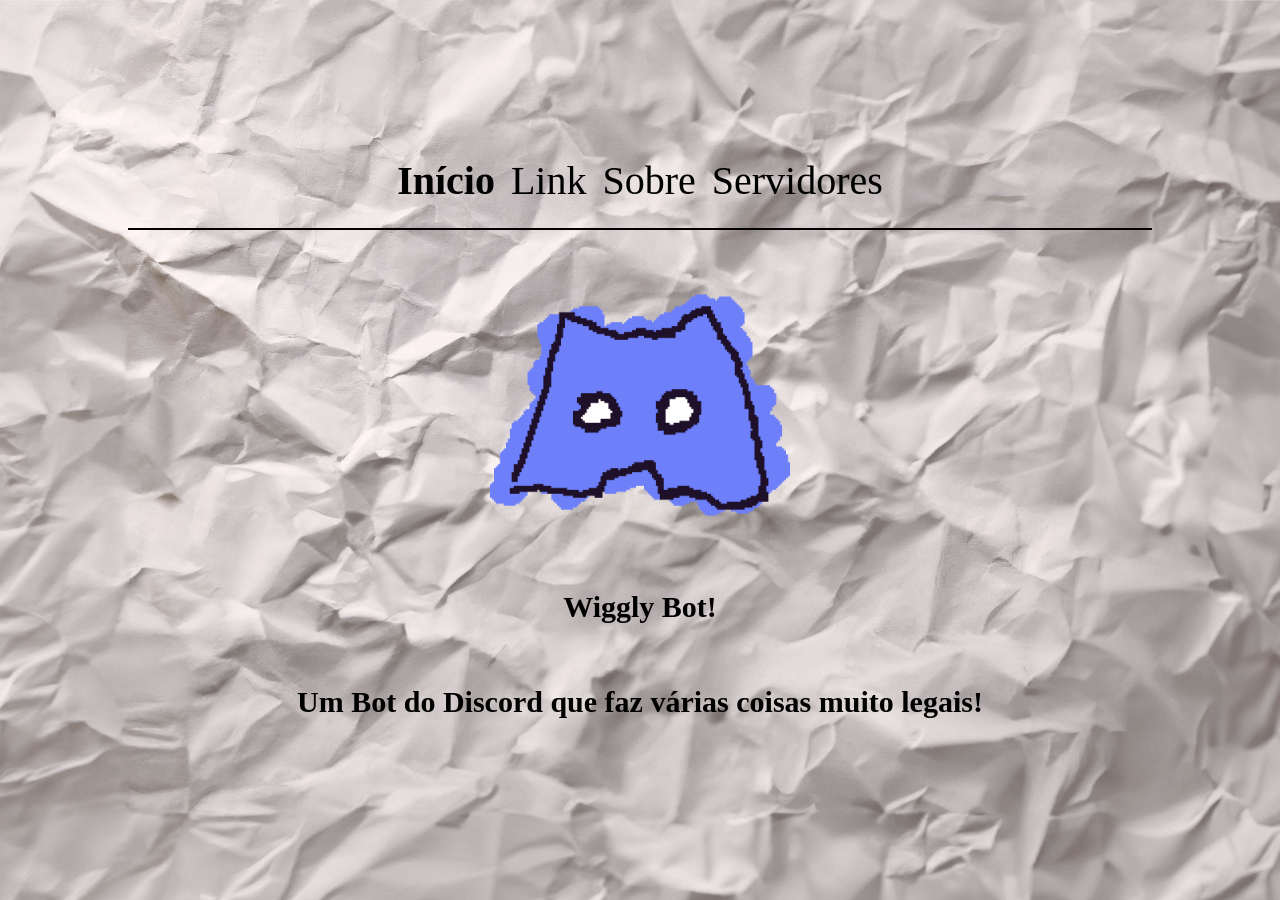
<file: index.html>
<!DOCTYPE html>
<html lang="en">
<head>
    <meta charset="UTF-8">
    <meta name="viewport" content="width=device-width, initial-scale=1.0">
    <title>Início</title>
    <link rel="stylesheet" href="default.css">
    <script src="page-script.js" defer></script>
</head>
<body>
    <audio id="page-sound" src="Media/Audio/pageturn.wav"></audio>

    <div class="menu-bar">
        <ul class="horizontal">
            <li><a href="index.html" class="page"><strong>Início</strong></a></li>
            <li><a href="link.html" class="page">Link</a></li>
            <li><a href="info.html" class="page">Sobre</a></li>
            <li><a href="server.html" class="page">Servidores</a></li>
        </ul>
    </div>
    
    <hr>
    <img src="Media/Image/wiggly-bot.gif" alt="Discord Logo" id="logo" width="300" height="300">
    <h1>Wiggly Bot!</h1>
    <h2>Um Bot do Discord que faz várias coisas muito legais!</h2>
</body>
</html>
</file>
<file: default.css>
body {
    background-image: url(Media/Image/paper_background.jpg);
    background-repeat: no-repeat;
    background-position: top;
    background-size: cover;

    display: flex;
    flex-direction: column;
    justify-content: center;
    align-items: center;
    min-height: 100vh;
    gap: 1rem;
    margin: 0;
    padding: 0;
}

hr {
    border: none;
    height: 2px;
    background-color: rgb(0, 0, 0);
    width: 80%;
}

p {
    font-family: 'Lucida Sans', 'Lucida Sans Regular', 'Lucida Grande', 'Lucida Sans Unicode';
    font-size: 30px;
    text-align: center;
}

h1, h2, h3, h4, h5, h6 {
    font-family: 'Lucida Sans', 'Lucida Sans Regular', 'Lucida Grande', 'Lucida Sans Unicode';
    font-size: 30px;
    text-align: center;
}

/* menu-bar */
.horizontal {
    font-size: 40px;
    display: flex;
    list-style: none;
    margin: 0;
    padding: 0;
    gap: 16px;
}
.page {
    font-family: 'Lucida Sans', 'Lucida Sans Regular', 'Lucida Grande', 'Lucida Sans Unicode';
    color: black;
    text-decoration: none;
}
.page:hover {
    display: inline-block;
    color: rgb(159, 36, 36);
    transform: scale(1.1);
}
/* menu-bar */
</file>
